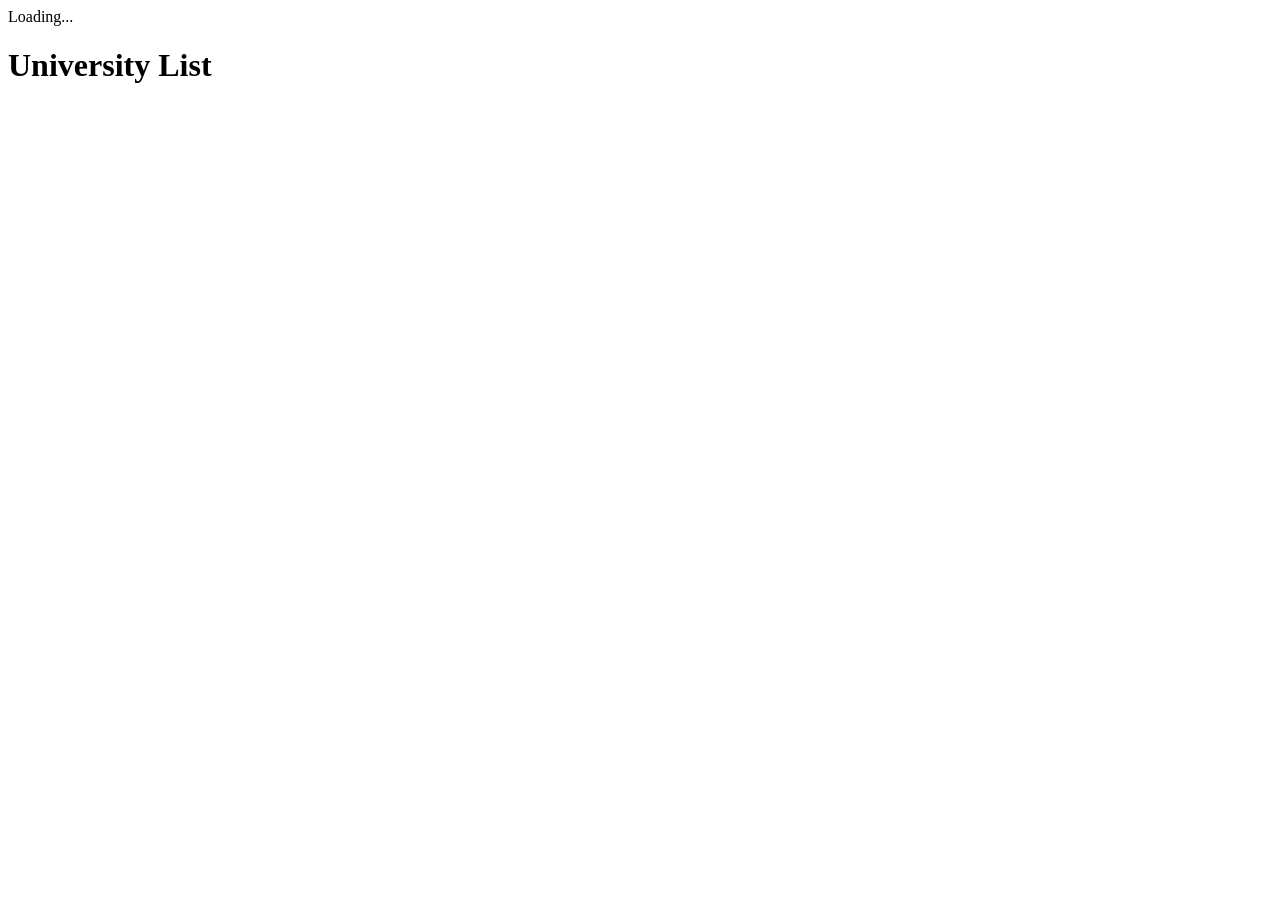
<file: Javascript Exercise/index.html>
<!DOCTYPE html>
<html lang="en">
  <head>
    <meta charset="UTF-8" />
    <meta http-equiv="X-UA-Compatible" content="IE=edge" />
    <meta name="viewport" content="width=device-width, initial-scale=1.0" />
    <script src="./js/script.js"></script>
    <title>Document</title>
  </head>
  <body>
    <div class="d-flex justify-content-center">
      <div class="spinner-border" role="status" id="loading">
        <span class="sr-only">Loading...</span>
      </div>
    </div>
    <h1>University List</h1>
    <!-- table for showing data -->
    <table id="employees"></table>
  </body>
</html>
</file>
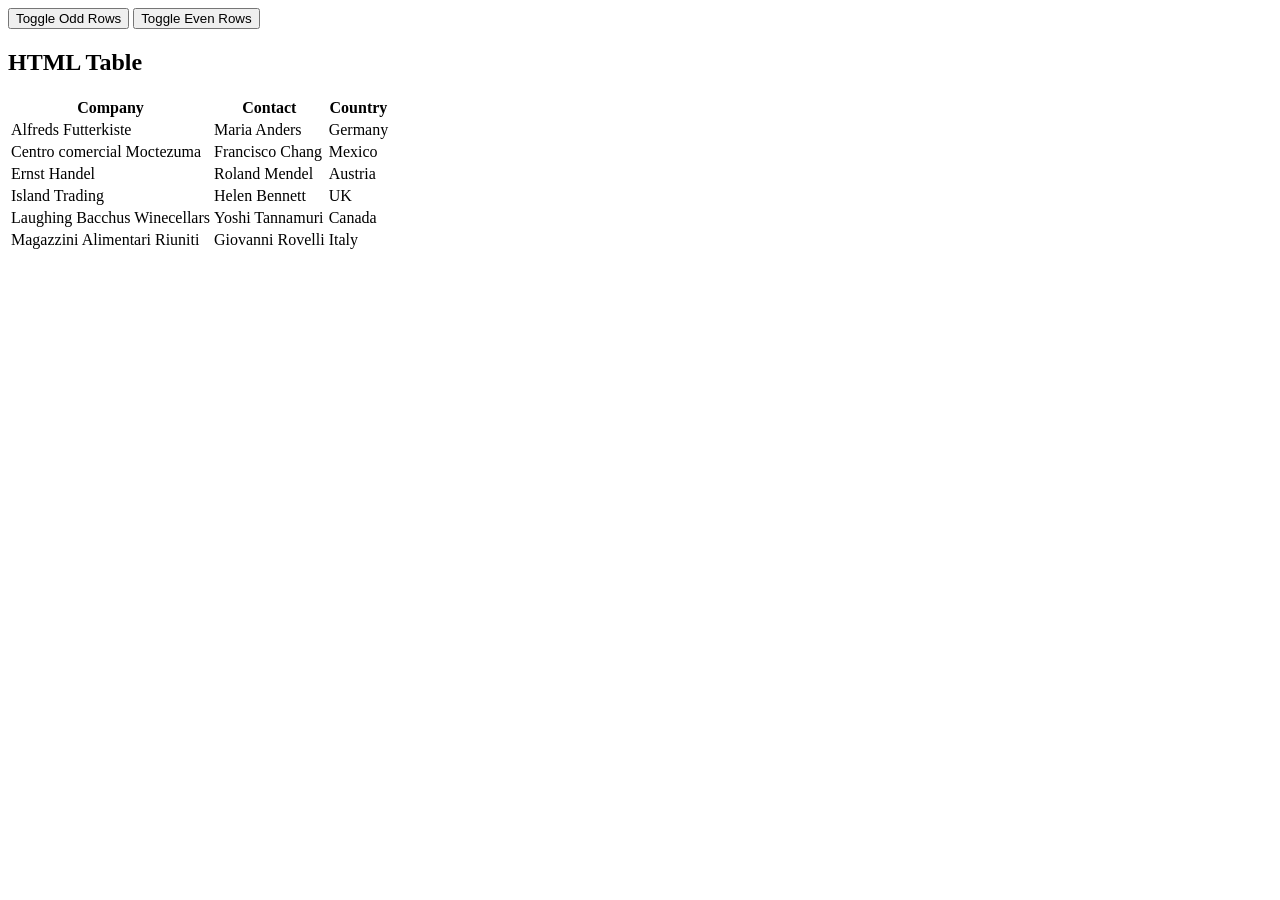
<file: jQuery Exercise/index.html>
<!DOCTYPE html>
<html lang="en">
  <head>
    <meta charset="UTF-8" />
    <meta http-equiv="X-UA-Compatible" content="IE=edge" />
    <meta name="viewport" content="width=device-width, initial-scale=1.0" />
    <link rel="stylesheet" href="./css/style.css" />
    <script src="https://cdnjs.cloudflare.com/ajax/libs/jquery/3.6.3/jquery.min.js"></script>
    <script src="./js/script.js"></script>
    <title>JQuery Exercise</title>
  </head>
  <body>
    <div>
      <button id="odd">Toggle Odd Rows</button>
      <button id="even">Toggle Even Rows</button>
    </div>
    <h2>HTML Table</h2>

    <table>
      <tr>
        <th>Company</th>
        <th>Contact</th>
        <th>Country</th>
      </tr>
      <tr>
        <td>Alfreds Futterkiste</td>
        <td>Maria Anders</td>
        <td>Germany</td>
      </tr>
      <tr>
        <td>Centro comercial Moctezuma</td>
        <td>Francisco Chang</td>
        <td>Mexico</td>
      </tr>
      <tr>
        <td>Ernst Handel</td>
        <td>Roland Mendel</td>
        <td>Austria</td>
      </tr>
      <tr>
        <td>Island Trading</td>
        <td>Helen Bennett</td>
        <td>UK</td>
      </tr>
      <tr>
        <td>Laughing Bacchus Winecellars</td>
        <td>Yoshi Tannamuri</td>
        <td>Canada</td>
      </tr>
      <tr>
        <td>Magazzini Alimentari Riuniti</td>
        <td>Giovanni Rovelli</td>
        <td>Italy</td>
      </tr>
    </table>
  </body>
</html>
</file>
<file: jQuery Exercise/css/style.css>
.odd-row {
  background-color: #00e673 !important;
  color: white;
}
.even-row {
  background-color: #e8d316 !important;
  color: white;
}
</file>
